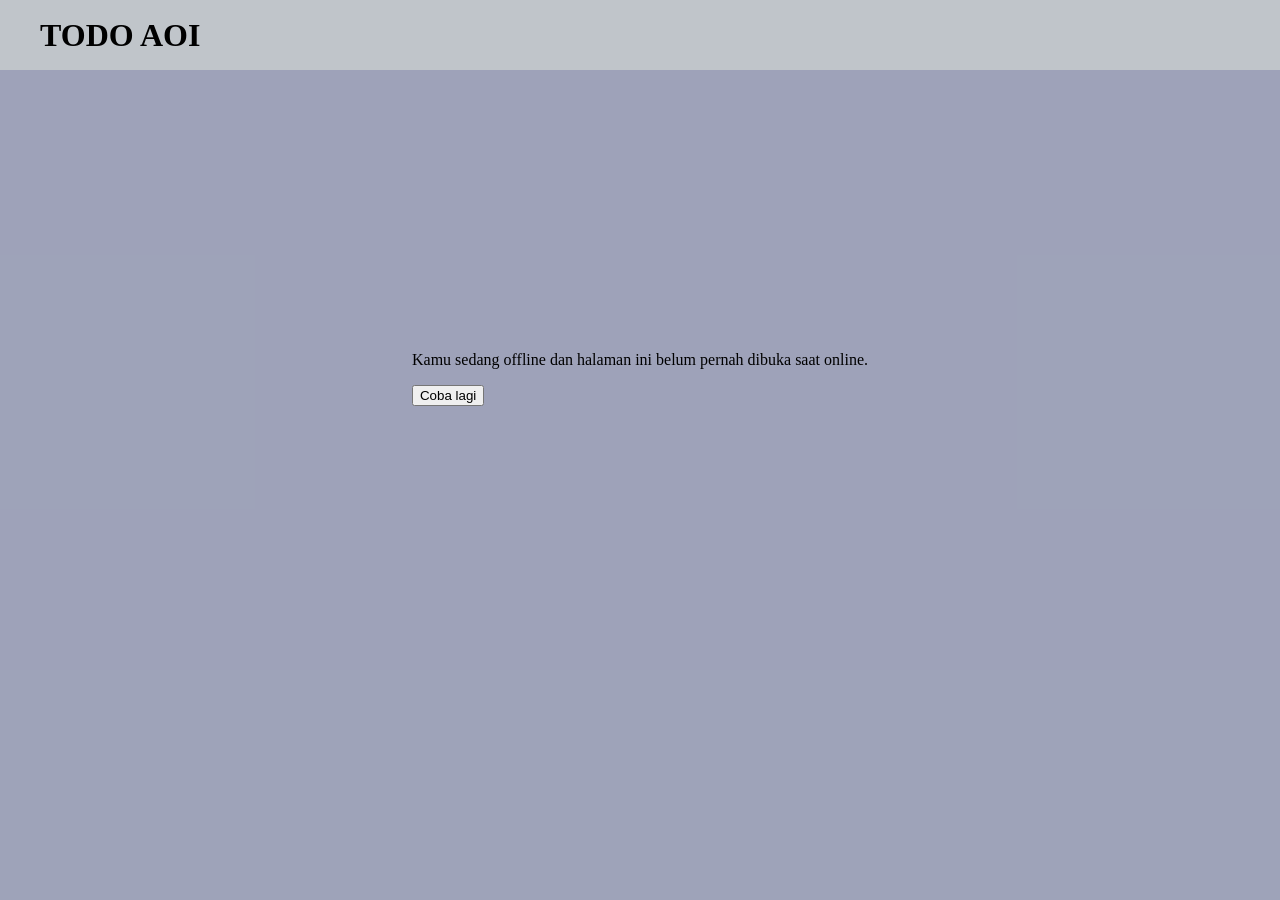
<file: offline.html>
<!DOCTYPE html>
<html lang="en">
<head>
  <meta charset="UTF-8">
  <meta name="viewport" content="width=device-width, initial-scale=1.0">
  <title>TODO AOI - Offline</title>
  <link rel="stylesheet" href="style.css">
</head>
<body>
  <header>
    <h1>TODO AOI</h1>
  </header>
  <main>
    <div class="space"></div>
    <div class="container">
      <div class="todo_box">
        <p>Kamu sedang offline dan halaman ini belum pernah dibuka saat online.</p>
        <button type="button" onclick="location.reload()">Coba lagi</button>
      </div>
    </div>
    <div class="space"></div>
  </main>
</body>
</html>
</file>
<file: style.css>
body {
    display:flex;
    flex-direction: column;
    height: 100%;
    margin: 0;
    background-color: rgb(158, 163, 185);

}

/* body * {
    outline-color: black;
    outline: 1px solid;
} */

header {
    height: 70px;
    display: flex;
    align-items: center;
    background-color: rgb(192, 197, 202);

    h1{
        padding-left: 40px;
    }
}

main {
    background-color: rgba(158, 163, 185, 0.752);
    min-height: 600px;
    height: 90%;
    display: flex;

}

main .theme_toggle {
    position: fixed;

    top: 100px;
    right: 20px;
}

main .install_btn {
    position: fixed;

    top: 140px;
    right: 20px;
}

main .space {
    flex-shrink: 1;
    flex-grow: 1;
    min-width: 0;
}

main .container {
    height: auto;
    width: 800px;
    display: flex;
    flex-wrap: wrap;
    align-items: center;
    justify-content: center;
}

main .todo_container {
    flex-shrink: 0;
    flex-grow: 0;
    width: 450px;
    margin-top: 20px;
    margin-bottom: 20px;
    display: flex;
    flex-direction: column;
    align-items: center;
    justify-content: center;

    .todo_box {
        display: flex;
        flex-direction: column;
        align-items: center;
        justify-content: center;
        height: 320px;
        width: 420px;
        border-radius: 5px;
        background-color: rgb(239, 239, 239);
    }

    form{
       display: flex;
        flex-direction: column;
        align-items: center;
        justify-content: center; 
    }

    .todo_head {
        display: flex;
        align-items: center;
        justify-content: space-between;
        height: 50px;
        width: 400px;

        font-size: 30px;
    }

    .todo_list {
        display: flex;
        flex-direction: column;
        width: 400px;
        height: 250px;
        overflow-y: auto;
        gap: 10px;
        padding: 3px;
        background-color: rgba(102, 164, 219, 0.499);

        border-radius: 3px ;
        outline-color: black;
        outline: 1px solid;
    }

    .todo {
        min-height: 50px;
        flex-shrink: 0;
        display: flex;
        flex-direction: column;
        padding: 6px;
        background-color: rgb(239, 239, 239);

        border-radius: 3px ;
        outline-color: black;
        outline: 1px solid;
        
        .upper {
            display: flex;
            justify-content: space-between;

            input {
                width: 15px;
            }
        }
        .name {
            height: 30px;
            font-size: large;
            display: flex;
            align-items: center;
        }
        

        .date_time {
            font-size: smaller;
        }

        .btn {
            display: flex;
            justify-content: flex-end;
            gap: 10px;
        }
    }
}

main .edit_container {
    flex-shrink: 0;
    flex-grow: 0;
    width: 300px;
    height: 400px;
    display: flex;
    align-items: center;
    justify-content: center;

    .edit_box {
        min-height: 300px;
        width: 100%;
        display: flex;
        flex-direction: column;
        align-items: center;
        justify-content: center;
        min-height: 300px;
        padding: 5px;

        border-radius: 5px;
        background-color: rgb(239, 239, 239);
    }

    #editPhotoPreview {
        display: none; 
        max-width: 100%; 
        max-height: 200px; 
        margin-bottom: 10px; 
        border-radius: 8px;
    }

    form {
        width: 100%;
        display: flex;
        align-items: center;
        justify-content: center;
        flex-direction: column;
    }

    .line {
        display: flex;
        min-height: 30px;
        width: 270px;
        padding: 5px;
        justify-content: space-between;
        align-items: center;
        
        input {
            max-height: 30px;
        }
    }

    .line_desc {
        display: flex;
        padding: 5px;
        justify-content: space-between;
        width: 270px;
        textarea {
            height: 100px;
            padding: 5px;
        }
    }

    .line_btn {
        width: 100%;
        display: flex;
        justify-content: space-evenly;
        padding: 5px;
    }
}

main .desc_container{
    display: flex;
    justify-content: center;
    align-items: center;
    width: 350px;
   
    .desc_box {
        min-height: 300px;
        width: 100%;
        display: flex;
        flex-direction: column;
        padding: 5px;
        
        border-radius: 5px;
        background-color: rgb(239, 239, 239);

        .name {
            font-size: x-large;
        }

        .desc {
            min-height: 20px;
            padding: 5px;
        }
    }

    #photoContainer{
        display: flex;
        width: 100%;
        justify-content: center;
    }

    #viewPhoto {
        display: none; 
        max-width: 50%; 
        border-radius: 8px; 
        margin: 15px;
    }
}

main .add_container {
    flex-shrink: 0;
    flex-grow: 0;
    width: 300px;
    height: 400px;
    display: flex;
    align-items: center;
    justify-content: center;

    .add_box {
        width: 100%;
        min-height: 300px;
        display: flex;
        flex-direction: column;
        align-items: center;
        justify-content: center;

        padding: 5px;
        border-radius: 5px;
        background-color: rgb(239, 239, 239);
    }

    #addPhotoPreview {
        display: none; 
        max-width: 100%; 
        max-height: 200px; 
        margin-bottom: 10px; 
        border-radius: 8px;
    }

    form {
        width: 100%;
        display: flex;
        align-items: center;
        justify-content: center;
        flex-direction: column;
    }

    .line {
        display: flex;
        min-height: 30px;
        width: 270px;
        padding: 5px;
        justify-content: space-between;
        align-items: center;
        
        input {
            max-height: 30px;
        }
    }

    .line_desc {
        display: flex;
        padding: 5px;
        justify-content: space-between;
        width: 270px;
        textarea {
            height: 100px;
            padding: 5px;
        }
    }

    .line_btn {
        width: 100%;
        display: flex;
        justify-content: space-evenly;
        padding: 5px;
    }
}

body.dark_mode {
    background-color: black;
    color: white;

    header {
        background-color: rgb(57, 57, 57);
    }

    main {
        background-color: black;


    }

    .todo_box {
        background-color:  rgb(57, 57, 57);
    }

    .todo {
        background-color:  rgb(57, 57, 57);
        border-color: rgb(57, 57, 57);
    }

    .todo_list {
        background-color: rgb(44, 51, 251);
        border-color: rgb(57, 57, 57);
    }

    .desc_box, .edit_box, .add_box {
        border-color: rgb(57, 57, 57);
        background-color: rgb(57, 57, 57);
    }

}
</file>
